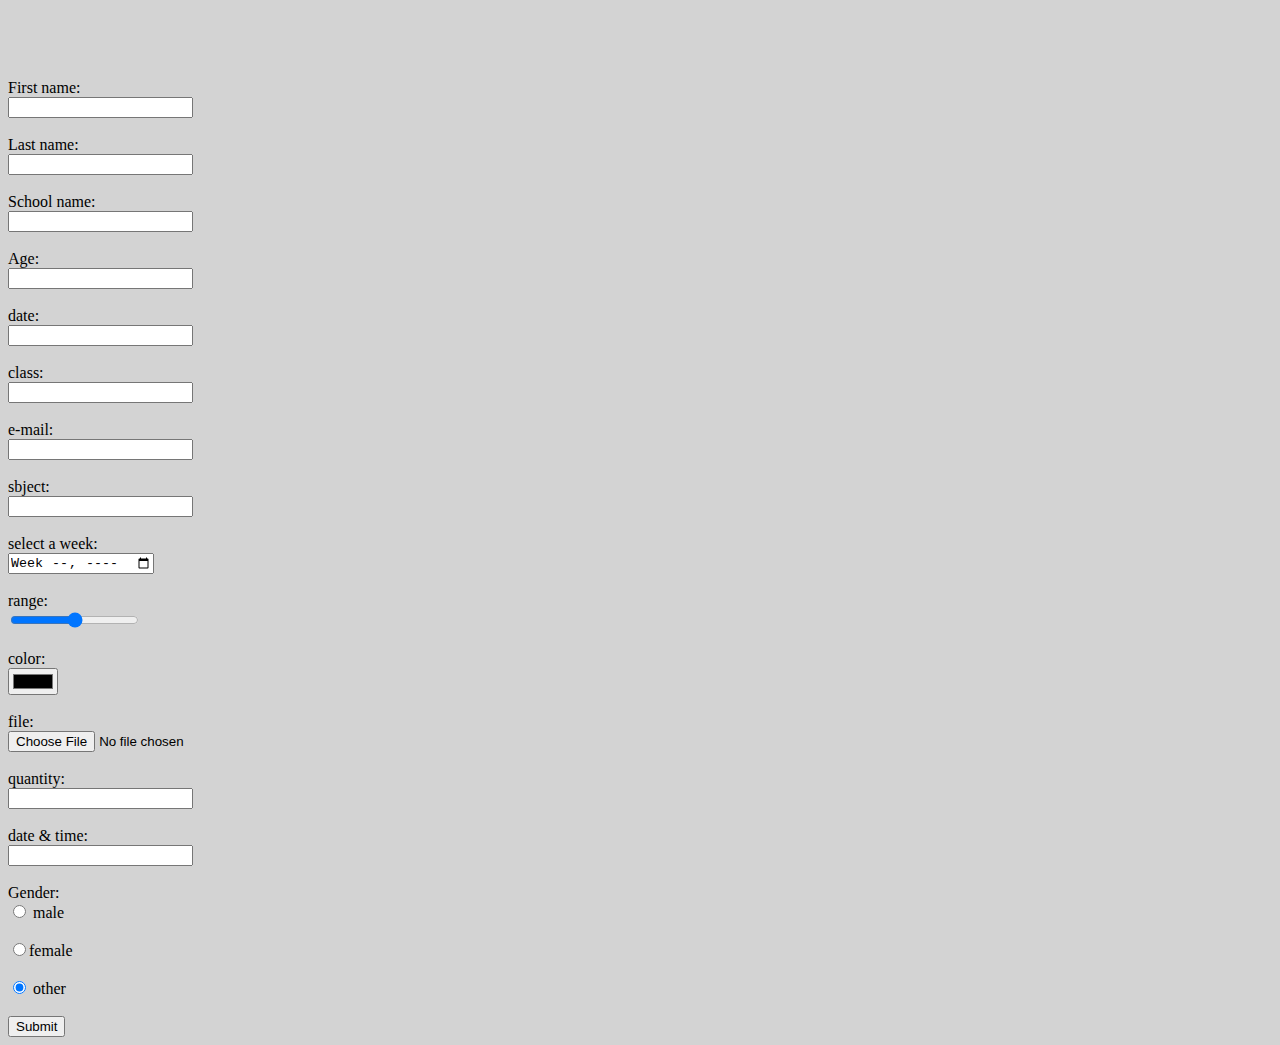
<file: assets/D/youth a/Anikky/index.html>
<!DOCTYPE html>
<html>
    <head>
        <title>coding</title>
        </head>
        <style>
        body{
            background-color: lightgray;
        }
        marquee h2{
            text-align: center;
            color: blue;
        }
        </style>
        <body>
           <marquee> <h2> Forms</h2></marquee>

            <form action="/action_page.php">
              First name:<br>
              <input type="text" name="firstname"><br><br>
              Last name:<br>
              <input type="text" name="lastname"><br><br>
              School name:<br>
              <input type="text" name="School name"><br><br>
               Age:<br>
               <input type="text" name="Age"><br><br>
               date:<br>
               <input type="text" name="date"><br><br>
               class:<br>
               <input type="text" name="class"><br><br>
               e-mail:<br>
               <input type="text" name="email"><br><br>
               sbject:<br>
               <input type="text" name="sbject"><br><br>
               select a week:<br>
               <input type="week" name="week-year"><br><br>
               range:<br>
               <input type="range" name="points" min="20px" max="20px"><br><br>
               color:<br>
             <input type="color" name="color name"><br><br>
             file:<br>
             <input type="file" name="my file"><br><br>
             quantity:<br>
             <input type="number" name="points" min="10px" max="100px" step="10" value="10px"><br><br>
               date & time:<br>
               <input type="date time -local" name="birth time"><br><br>
               Gender:<br>
               <input type="radio" name="Gender" value="male" checked> male <br><br>
               <input type="radio" name="Gender" value="female" checked>female <br><br>
               <input type="radio" name="Gender" value="other" checked> other<br><br>

              <input type="submit" value="Submit">
            </form> 
            
        
            
    
        </body>
        </html>
</file>
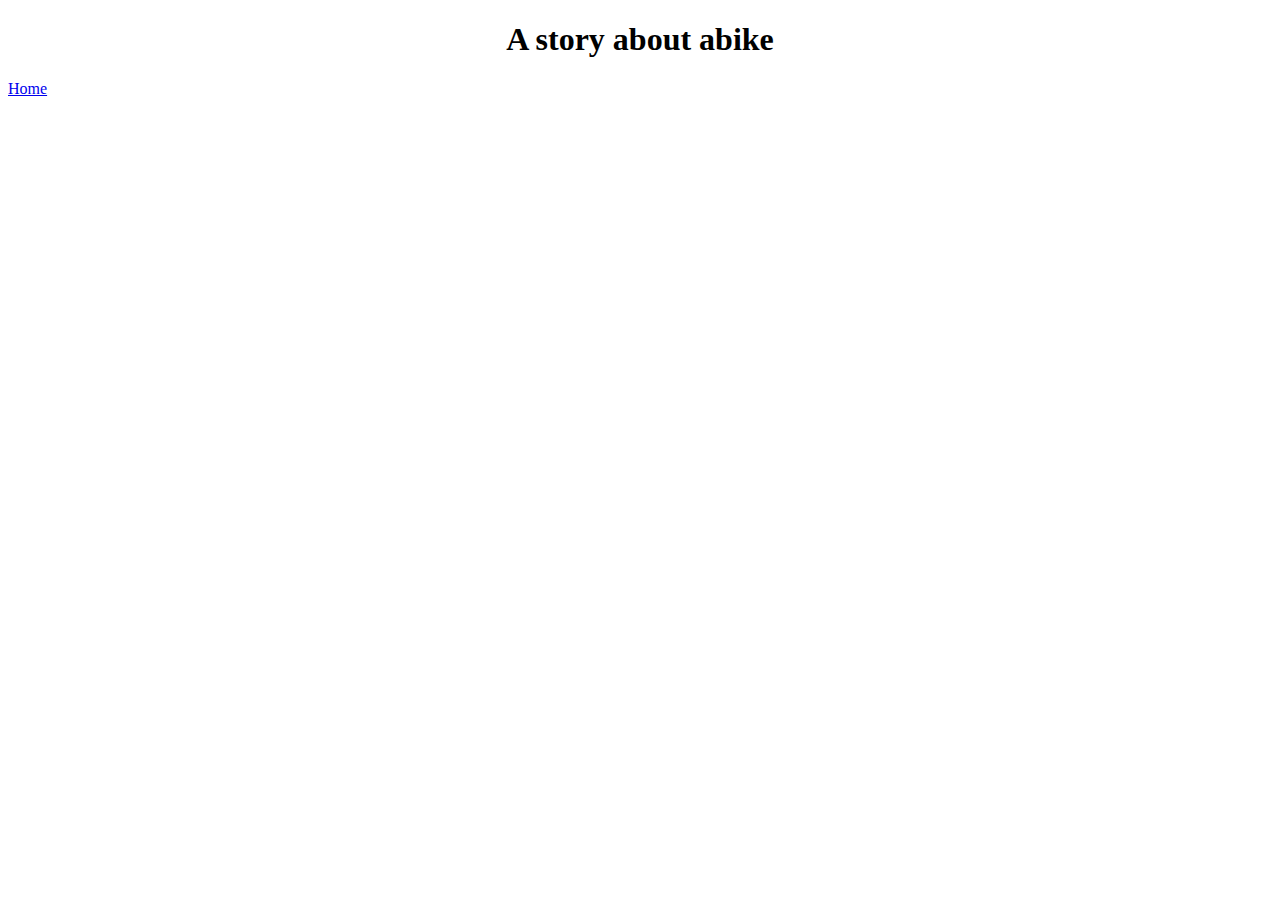
<file: abike.html>
<!DOCTYPE html>
<html>
    <head>
        <title>abike</title>
    </head>
    <bodY>
       <center> <h1>A story about abike</h1></center>
       <a href="https://www.google.com">Home</a>
    </bodY>
</html>
</file>
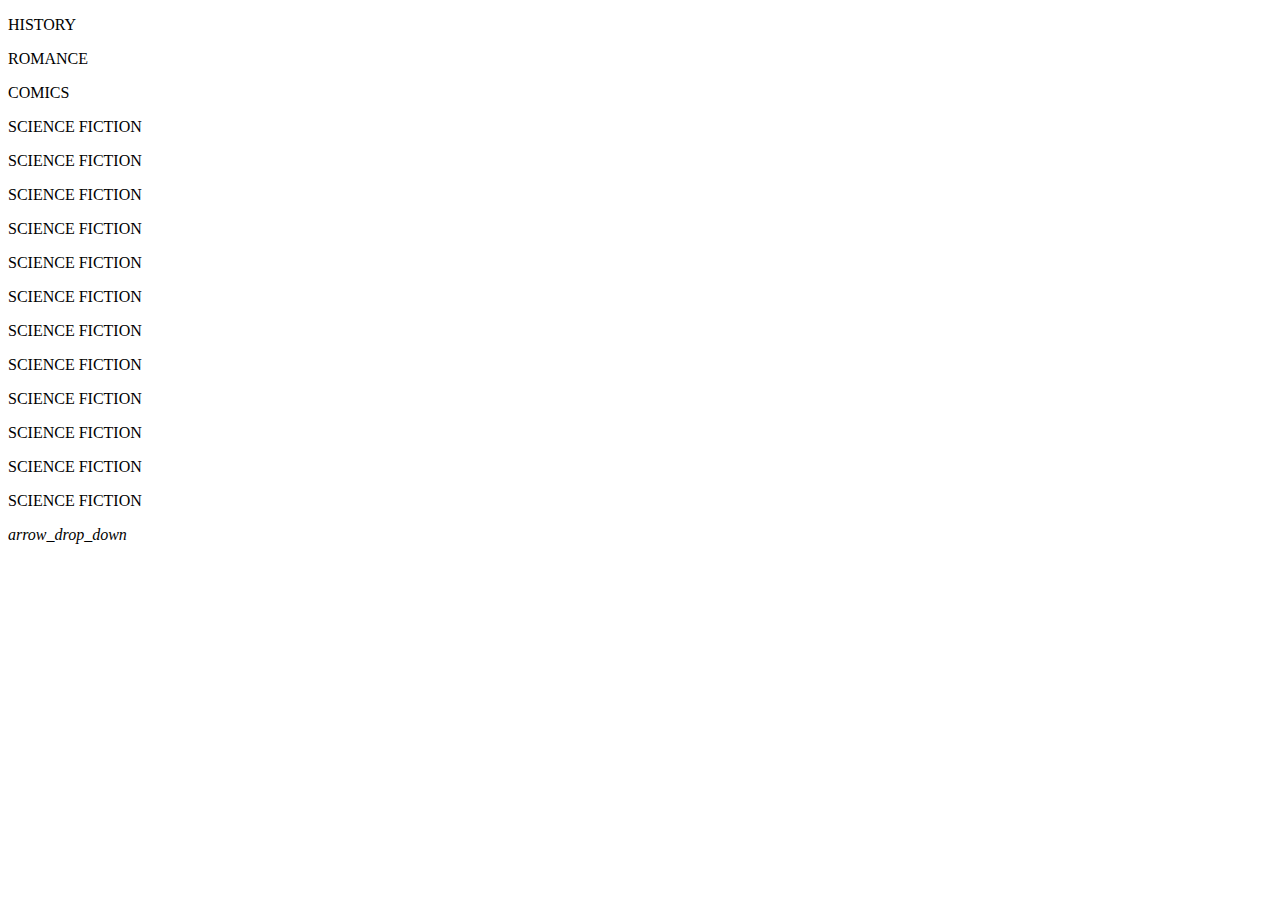
<file: text.html>
<!DOCTYPE html>
<html lang="en">
<head>
    <meta charset="UTF-8">
    <meta name="viewport" content="width=device-width, initial-scale=1.0">
    <meta http-equiv="X-UA-Compatible" content="ie=edge">
    <title>Document</title>
</head>
<body>
    <div class="container" id="dropdown">
        <div class="row">
            <div class="col s6 m4 l3">
                <p>HISTORY</p>
            </div>
            <div class="col s6 m4 l3">
                <p>ROMANCE</p>
            </div>
            <div class="col s6 m4 l3">
                <p>COMICS</p>
            </div>
            <div class="col s6 m4 l3">
                <p>SCIENCE FICTION</p>
            </div>
            <div class="col s6 m4 l3">
                <p>SCIENCE FICTION</p>
            </div>
            <div class="col s6 m4 l3">
                <p>SCIENCE FICTION</p>
            </div>
            <div class="col s6 m4 l3">
                <p>SCIENCE FICTION</p>
            </div>
            <div class="col s6 m4 l3">
                <p>SCIENCE FICTION</p>
            </div>
            <div class="col s6 m4 l3">
                <p>SCIENCE FICTION</p>
            </div>
            <div class="col s6 m4 l3">
                <p>SCIENCE FICTION</p>
            </div>
            <div class="col s6 m4 l3">
                <p>SCIENCE FICTION</p>
            </div>
            <div class="col s6 m4 l3">
                <p>SCIENCE FICTION</p>
            </div>
            <div class="col s6 m4 l3">
                <p>SCIENCE FICTION</p>
            </div>
            <div class="col s6 m4 l3">
                <p>SCIENCE FICTION</p>
            </div>
            <div class="col s6 m4 l3">
                <p>SCIENCE FICTION</p>
            </div>
        </div>
    </div>
    <i class="material-icons dropdown-trigger" href="#" data-target="dropdown">arrow_drop_down</i>
</body>
</html>
</file>
